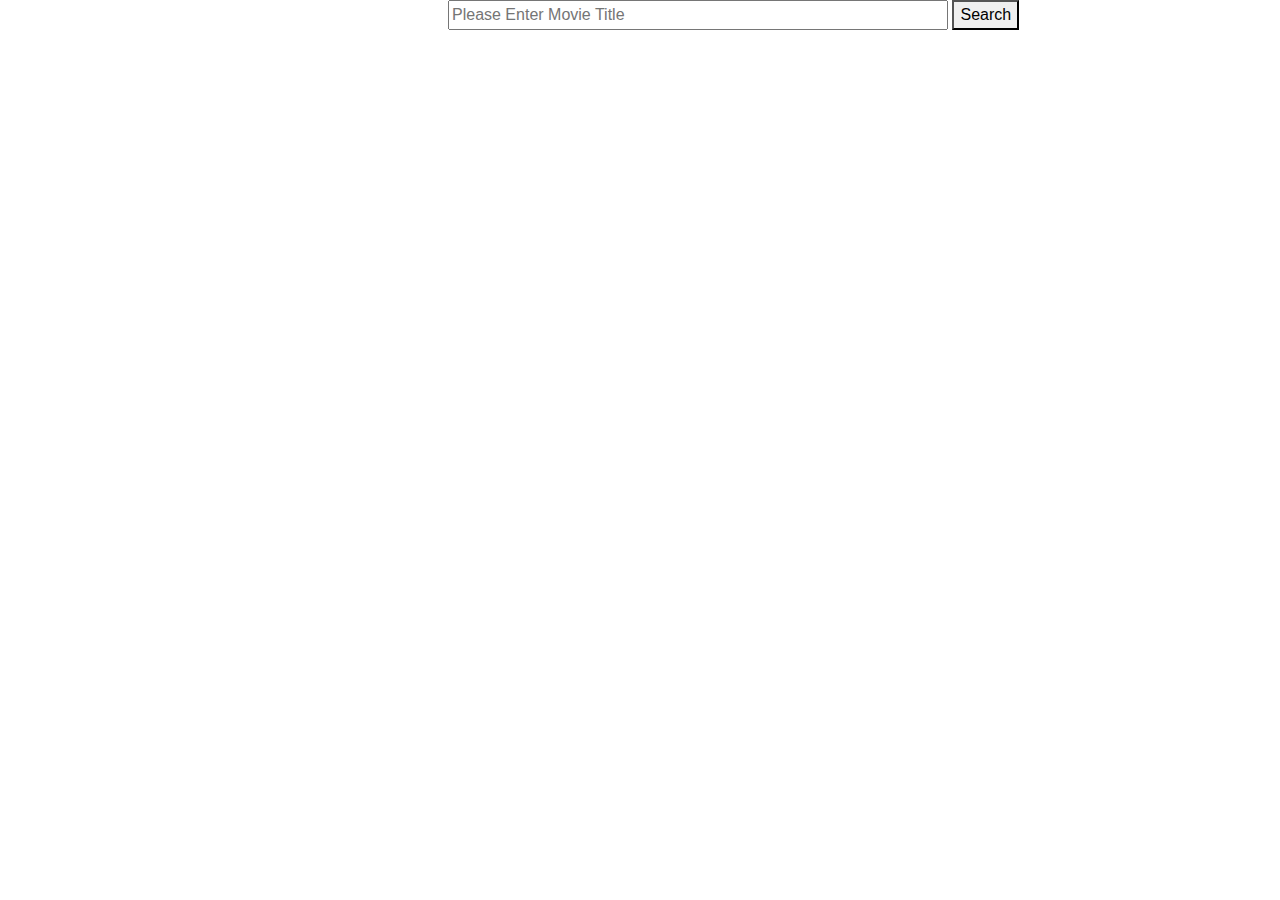
<file: Monday/index.html>
<!DOCTYPE html>
<html lang="en">
<head>
    
    <link rel="stylesheet" href="js/styles.css"/>
    <link rel="stylesheet" href="https://stackpath.bootstrapcdn.com/bootstrap/4.5.2/css/bootstrap.min.css" integrity="sha384-JcKb8q3iqJ61gNV9KGb8thSsNjpSL0n8PARn9HuZOnIxN0hoP+VmmDGMN5t9UJ0Z" crossorigin="anonymous">
</head>
<body>
    <div id= "searchSection">
        <input type="text" id ="searchTitle" placeholder="Please Enter Movie Title"></input>
        <button type ="button" id ="submitButton">Search</button>
    </div>
    
    <div id="info">
    <div id ="factUL">

    </div>
    </div>
    <div id ="detailInfo">

    </div>



    <script src="https://code.jquery.com/jquery-3.5.1.slim.min.js" integrity="sha384-DfXdz2htPH0lsSSs5nCTpuj/zy4C+OGpamoFVy38MVBnE+IbbVYUew+OrCXaRkfj" crossorigin="anonymous"></script>
<script src="https://cdn.jsdelivr.net/npm/popper.js@1.16.1/dist/umd/popper.min.js" integrity="sha384-9/reFTGAW83EW2RDu2S0VKaIzap3H66lZH81PoYlFhbGU+6BZp6G7niu735Sk7lN" crossorigin="anonymous"></script>
    <script src="https://stackpath.bootstrapcdn.com/bootstrap/4.5.2/js/bootstrap.min.js" integrity="sha384-B4gt1jrGC7Jh4AgTPSdUtOBvfO8shuf57BaghqFfPlYxofvL8/KUEfYiJOMMV+rV" crossorigin="anonymous"></script>
    <script src="js/app.js"></script>
</body>
</html>
</file>
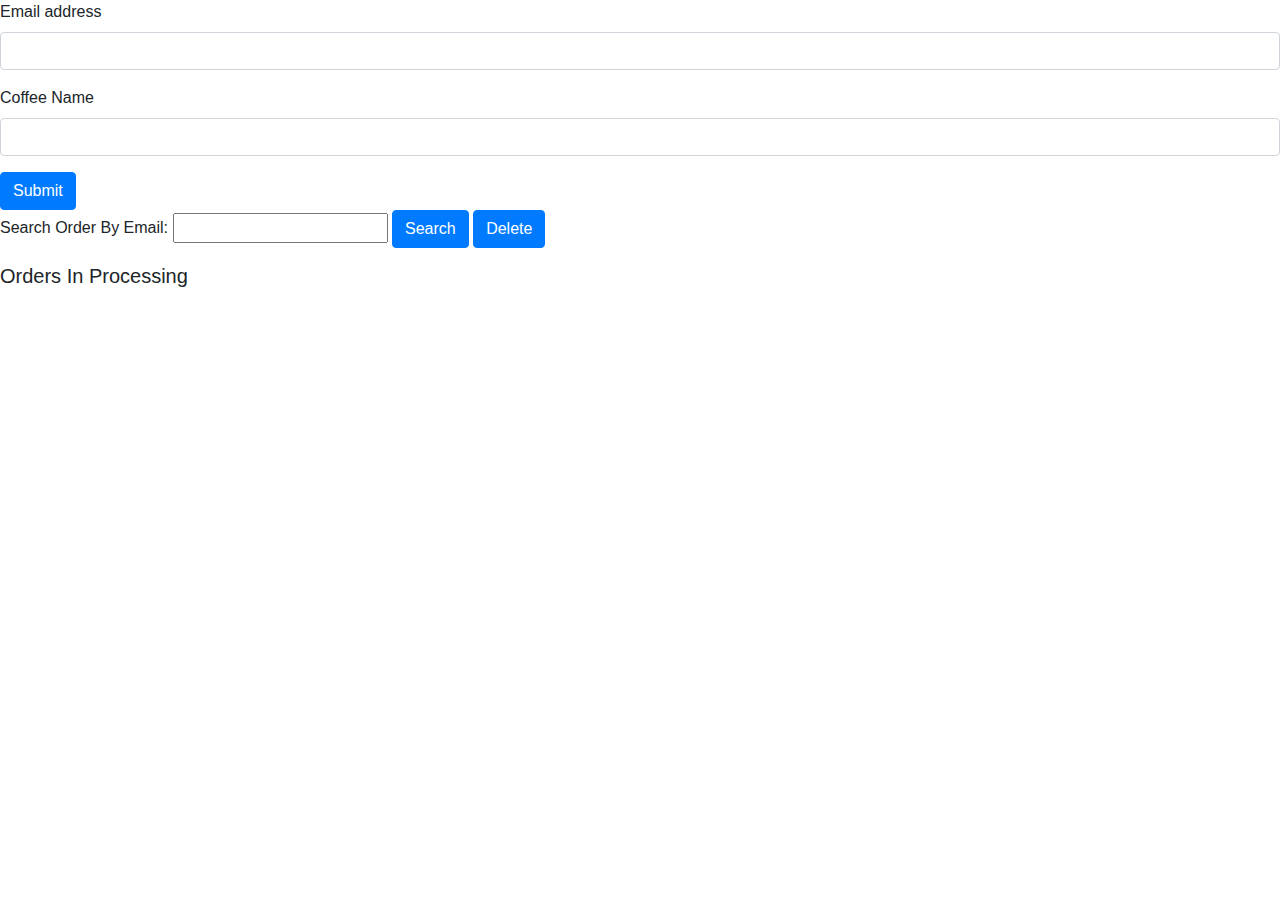
<file: Tuesday/index.html>
<html>
    <head>

        <link rel="stylesheet" href="https://stackpath.bootstrapcdn.com/bootstrap/4.5.2/css/bootstrap.min.css" integrity="sha384-JcKb8q3iqJ61gNV9KGb8thSsNjpSL0n8PARn9HuZOnIxN0hoP+VmmDGMN5t9UJ0Z" crossorigin="anonymous">
    </head>
    <body>


            <div class="form-group">
              <label for="exampleInputEmail1">Email address</label>
              <input type="email" class="form-control" id="nameTextBox"">
            </div>
            <div class="form-group">
              <label for="exampleInputPassword1">Coffee Name</label>
              <input type="text" class="form-control" id="coffeeNameTextBox">
            </div>
            <button type="submit" class="btn btn-primary"id ="placeOrderButton">Submit</button>

          
        </div>
        <div id="searchOrder" class="form-group">
            <label>Search Order By Email:</label>
            <input type="Text" id ="emailSearch"></input>
            <button type="submit" class="btn btn-primary"id ="searchButton">Search</button>
            <button type="submit" class="btn btn-primary"id ="deleteButton">Delete</button>
        </div>
        <div>
        <h5>Orders In Processing</h5>
        <ul id="currentOrders" class ="list-group">

        </ul>
        </div>

        <script src="https://code.jquery.com/jquery-3.5.1.slim.min.js" integrity="sha384-DfXdz2htPH0lsSSs5nCTpuj/zy4C+OGpamoFVy38MVBnE+IbbVYUew+OrCXaRkfj" crossorigin="anonymous"></script>
<script src="https://cdn.jsdelivr.net/npm/popper.js@1.16.1/dist/umd/popper.min.js" integrity="sha384-9/reFTGAW83EW2RDu2S0VKaIzap3H66lZH81PoYlFhbGU+6BZp6G7niu735Sk7lN" crossorigin="anonymous"></script>
        <script src="https://stackpath.bootstrapcdn.com/bootstrap/4.5.2/js/bootstrap.min.js" integrity="sha384-B4gt1jrGC7Jh4AgTPSdUtOBvfO8shuf57BaghqFfPlYxofvL8/KUEfYiJOMMV+rV" crossorigin="anonymous"></script>
        <script src="js/app.js"></script>
    </body>
</html>
</file>
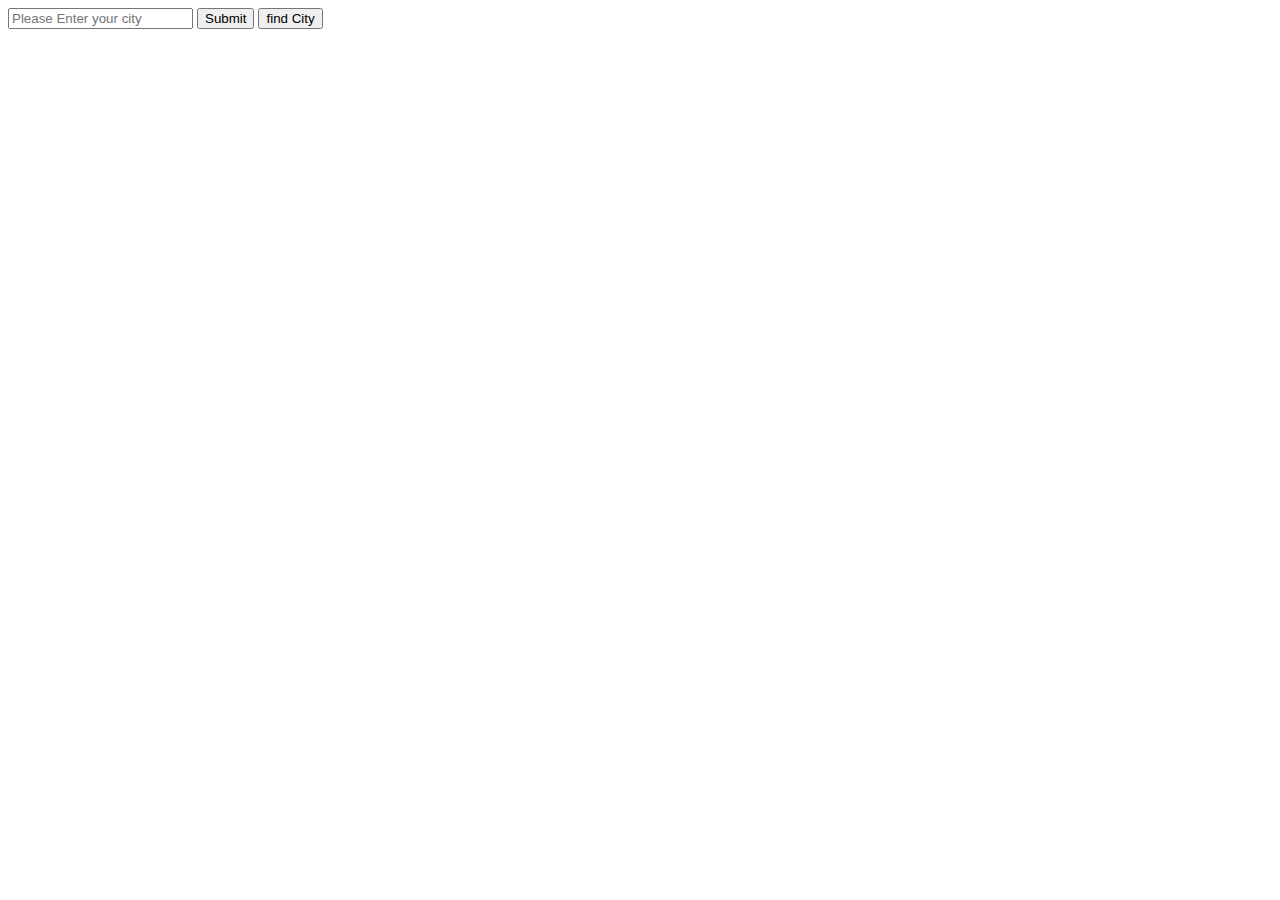
<file: Wednesday/index.html>
<!DOCTYPE html>
<html lang="en">
<head>
    <meta charset="UTF-8">
    <meta name="viewport" content="width=device-width, initial-scale=1.0">
    
</head>
<body>
    <div class="app-wrap">
        <header>
            <input type="text" id="search-box" class='search-box' placeholder="Please Enter your city">
            <button id="submitButton">Submit</button>
            <button id="findCityBT">find City</button>
        </header>
        
        <div id='weather'>
            
        </div>
        

    </div>


   
    <script src="js/app.js"></script>
</body>
</html>
</file>
<file: Monday/js/styles.css>
.card-img-top{
    width: 50%;
}
#factUL{
    display: flex;
}
#searchTitle{
    width: 500px;
}
#searchSection{
    position: absolute;
    left: 35%;
    padding:0,0,50px,0
}
#info{
    position: absolute;
    top:10%
}
#detailInfo{
    position: absolute;
    top: 70%;
    left: 40%;
}
</file>
